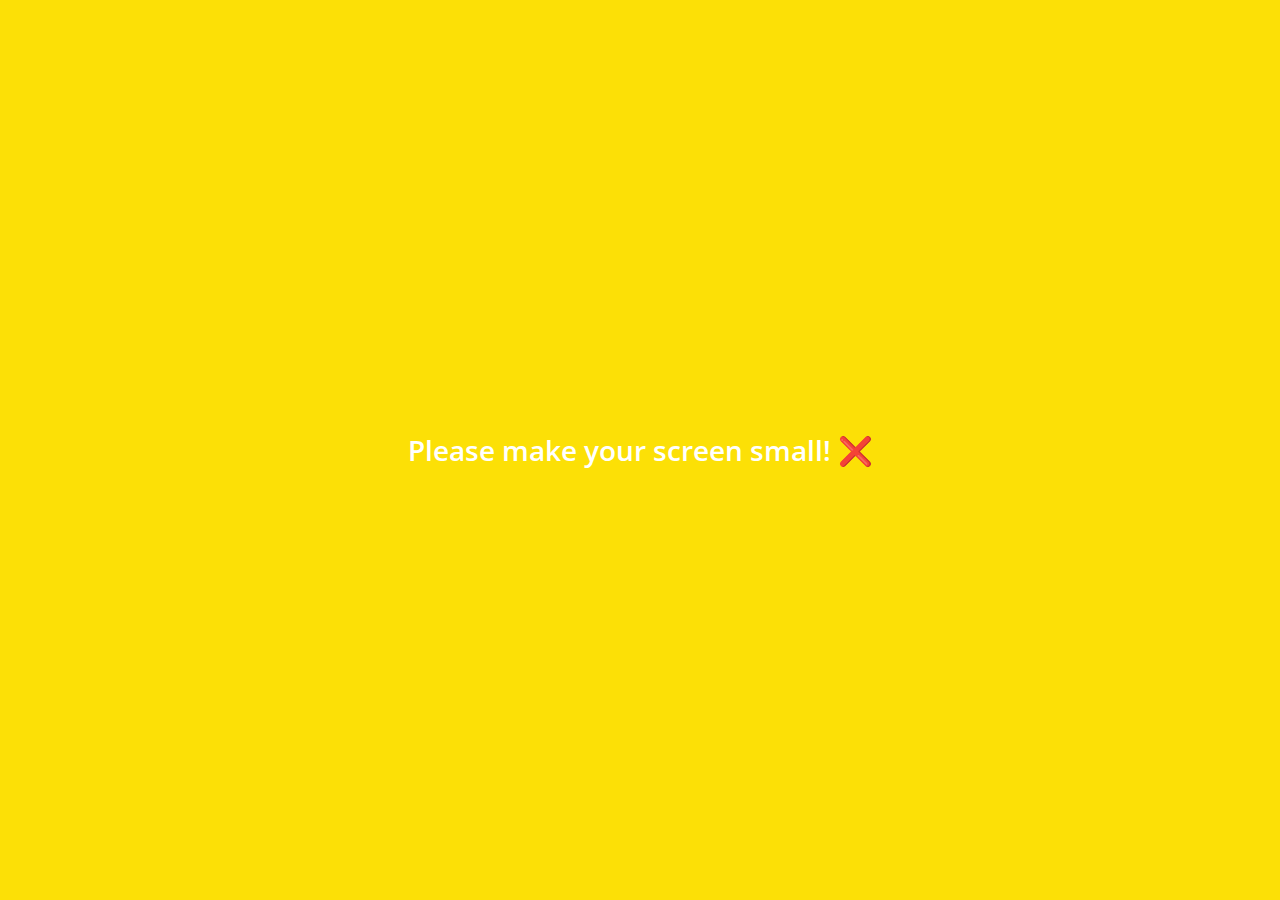
<file: settings.html>
<!DOCTYPE html>
<html lang="en">
  <head>
    <meta charset="UTF-8" />
    <meta name="viewport" content="width=device-width, initial-scale=1.0" />
    <meta http-equiv="X-UA-Compatible" content="ie=edge" />
    <link
      rel="stylesheet"
      href="https://use.fontawesome.com/releases/v5.7.2/css/all.css"
      integrity="sha384-fnmOCqbTlWIlj8LyTjo7mOUStjsKC4pOpQbqyi7RrhN7udi9RwhKkMHpvLbHG9Sr"
      crossorigin="anonymous"
    />
    <link rel="stylesheet" href="./css/styles.css">
    <title>Setting | Kakao Clone</title>
  </head>
  <body>
    <div class="status-bar">
      <div class="status-bar__column">
        <span class="status-bar__clock">13:54</span>
      </div>
      <div class="status-bar__column">
        <i class="fas fa-clock"></i>
        <i class="fas fa-volume-mute"></i>
        <i class="fas fa-wifi"></i>
        <span class="status-bar__battery-level">100%</span>
        <i class="fas fa-battery-full"></i>
      </div>
    </div>
    <header class="header">
      <div class="header__header--column">
        <a href="more.html" class="header__back-btn">
          <i class="fas fa-arrow-left fa-2x"></i>
        </a>
        <h1 class="header__title">Settings</h1>
      </div>
      <div class="header__header--column">
        <span class="header__icon">
          <i class="fas fa-search"></i>
        </span>
      </div>
    </header>
    <main class="settings">
      <section class="settings__sections">
        <ul class="settings__list">
          <li class="settings__setting">
            <span class="settings__icon"><i class="fas fa-lock"></i> </span>
            <span class="settings__title">Privacy</span>
          </li>
          <li class="settings__setting">
            <span class="settings__icon">
              <i class="far fa-bell"></i>
            </span>
            <span class="settings__title">Notifications</span>
          </li>
          <li class="settings__setting">
            <span class="settings__icon">
              <i class="far fa-user"></i>
            </span>
            <span class="settings__title">Friends</span>
          </li>
        </ul>
      </section>
      <section class="settings__sections">
        <ul class="settings__list">
          <li class="settings__setting">
            <span class="settings__icon"><i class="fas fa-lock"></i> </span>
            <span class="settings__title">Privacy</span>
          </li>
          <li class="settings__setting">
            <span class="settings__icon">
              <i class="far fa-bell"></i>
            </span>
            <span class="settings__title">Notifications</span>
          </li>
          <li class="settings__setting">
            <span class="settings__icon">
              <i class="far fa-user"></i>
            </span>
            <span class="settings__title">Friends</span>
          </li>
        </ul>
      </section>
    </main>
    <div class="bigScreen">
      <span class="bigScreen__text">Please make your screen small! ❌</span>
    </div>
  </body>
</html>
</file>
<file: css/styles.css>
@import url("https://fonts.googleapis.com/css?family=Open+Sans:400,600");
@import "reset.css";
@import "status-bar.css";
@import "nav-bar.css";
@import "header.css";
@import "friend.css";
@import "friends.css";
@import "find.css";
@import "more.css";
@import "settings.css";
@import "chat.css";
@import "mobile.css";

* {
    box-sizing: border-box;
  }
  
  body {
    background-color: white;
    padding: 10px 20px;
    color: #020202;
    font-family: "Open Sans", -apple-system, BlinkMacSystemFont, "Segoe UI",
      Roboto, Oxygen, Ubuntu, Cantarell, "Helvetica Neue", sans-serif;
  }
  
  a {
    color: inherit;
    text-decoration: none;
  }

  @keyframes fadeIn {
    from{
      opacity: 0;
      transform: translateY(50px);
    }
    to{
      opacity:1;
      transform: none;
    }
  }

main {
  animation: fadeIn 0.5s ease-in-out;
}
</file>
